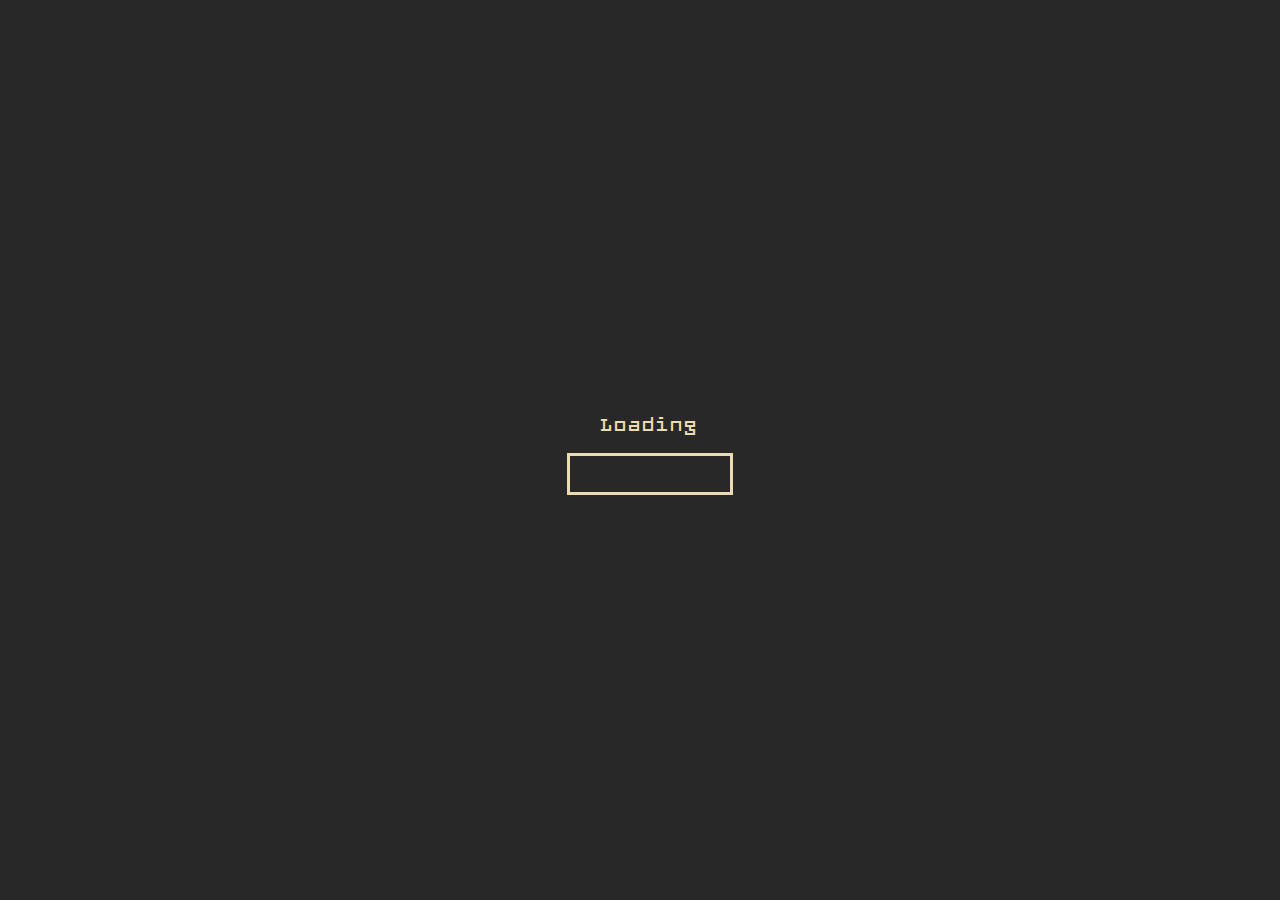
<file: index.html>
<!DOCTYPE html>
<html lang="en">
<head>
    <meta charset="UTF-8">
    <meta name="viewport" content="width=device-width, initial-scale=1.0">
    <title>Tobi | Portfolio site</title>
    <link rel="stylesheet" href="style.css">
</head>
<body class="body">
    <div class="cursor"></div>


    <!-- LOADING SCREEN -->
    <div class="loading">
        <p>Loading</p>
        <div class="bar">
            <div class="filler"></div>
            <div class="filler"></div>
            <div class="filler"></div>
            <div class="filler"></div>
            <div class="filler"></div>
            <div class="filler"></div>
        </div>
    </div>

    <!-- MAIN SCREEN -->
    <div id="frame">
        <!-- welcome -->
        <p id="msg"></p>
        
        <!-- title + contacts + summary -->
        <div class="box">
            <p id="heading"></p>
            <a href="mailto:m4sk3d.t0bi@gmail.com" target="_blank" id="mail"></a>
            <a href="https://github.com/0xt0bi03" target="_blank" id="github"></a>
            <a href="https://x.com/0xt0bi03" target="_blank" id="twitter"></a>
            <a href="https://codeforces.com/profile/T0bi03" target="_blank" id="codeforces"></a>
            <p id="summary"></p>
        </div>
        <br>
        
        <div class="box">
            <!-- skills -->
            <p id="skill"></p>
            <p id="skilllist"></p>
            <!-- languages -->
            <p id="lang"></p>
            <p id="langlist"></p>
        </div>
        <br>
        
        <div class="box">
            <!-- about -->
            <p id="about"></p>
            <p id="abouttext"></p>
            
        </div>
        <br>
        
        <div class="box">
            <!-- interested areas + hobbies -->
            <div class="others">
                <p id="interested">My interested areas:</p>
                <ul>
                    <li class="bulletpoint">Linux</li>
                    <!-- <li class="bulletpoint">Cybersecurity</li> -->
                    <li class="bulletpoint">Desktop App Development</li>
                    <li class="bulletpoint">Mobile App Development</li>
                    <li class="bulletpoint">AI Integration</li>
                </ul>
                <br>
                <p id="hobbies">My Hobbies:</p>
                <ul>
                    <li class="bulletpoint">
                        <a href="https://www.chess.com/member/blundr-beth" target="_blank" id="chess">Chess</a></li>
                        <li class="bulletpoint">Reading books</li>
                        <li class="bulletpoint">Gym</li>
                        <li class="bulletpoint">Learning Astronomy</li>
                    </ul>
                </div>
            </div>
            
        <br>
        <!-- <div class="box">
            <p>hello world</p>
        </div> -->
        <a id="themecredit" href="https://github.com/morhetz/gruvbox"></a>
        <a id="fontcredit" href="https://www.1001fonts.com/aquarius-font.html"></a>
    </div>


    <script src="script.js"></script>
</body>
</html>
</file>
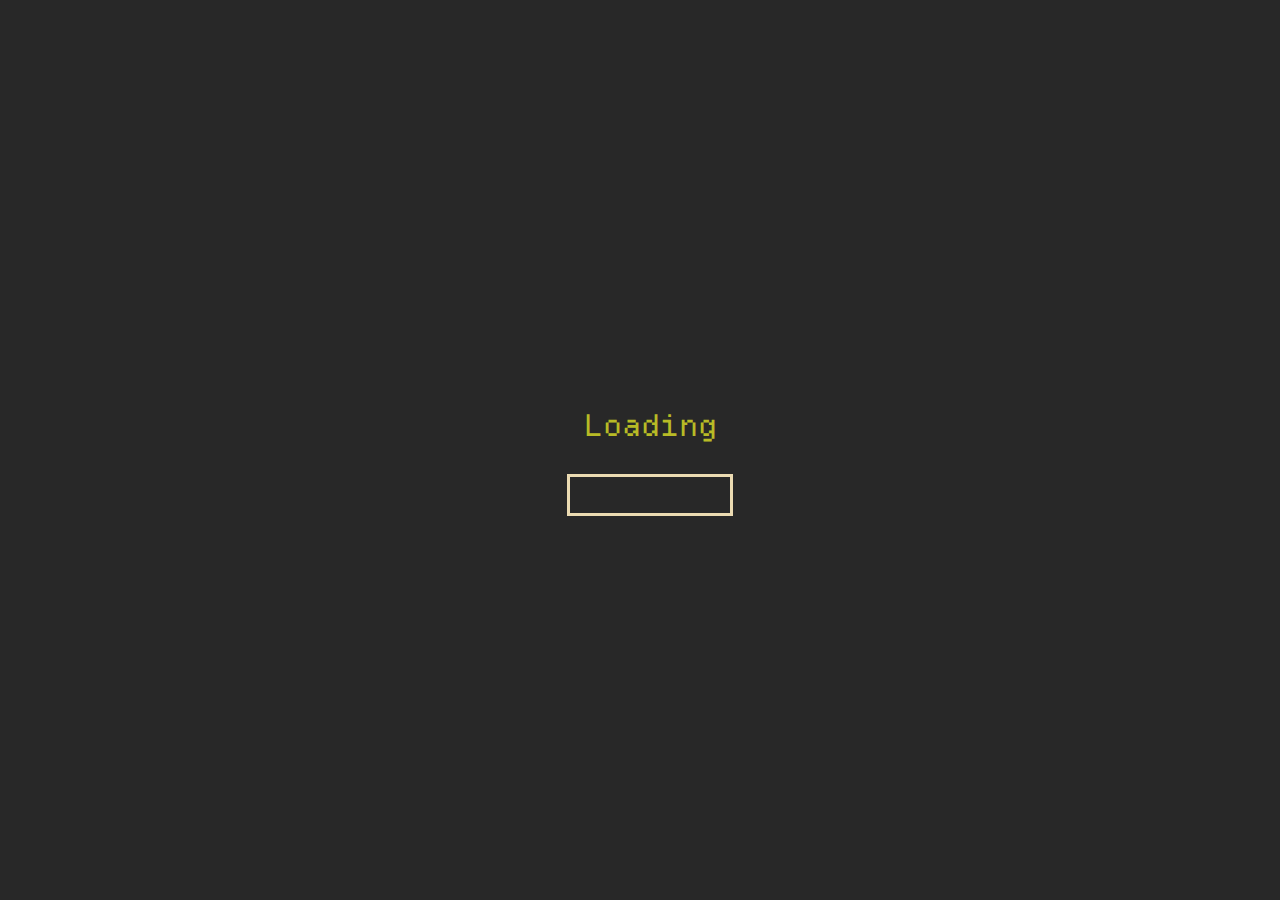
<file: mainpage.html>
<!DOCTYPE html>
<html lang="en">
<head>
    <meta charset="UTF-8">
    <meta name="viewport" content="width=device-width, initial-scale=1.0">
    <title>Tobi | Portfolio site</title>
    <link rel="stylesheet" href="mainpage.css">
</head>
<body class="body">
    <div class="cursor"></div>


    <!-- LOADING SCREEN -->
    <div class="loading">
        <p>Loading</p>
        <div class="bar">
            <div class="filler"></div>
            <div class="filler"></div>
            <div class="filler"></div>
            <div class="filler"></div>
            <div class="filler"></div>
            <div class="filler"></div>
        </div>
    </div>

    <!-- MAIN SCREEN -->
    <div id="frame">
        <!-- welcome -->
        <p id="msg"></p>
        
        <!-- title + contacts + summary -->
        <div class="box">
            <h1 id="heading"></h1>
            <!-- <p id="heading"></p> -->
            <a href="mailto:m4sk3d.t0bi@gmail.com" target="_blank" id="mail"></a>
            <a href="https://github.com/0xt0bi03" target="_blank" id="github"></a>
            <a href="https://x.com/0xt0bi03" target="_blank" id="twitter"></a>
            <a href="https://codeforces.com/profile/T0bi03" target="_blank" id="codeforces"></a>
            <p id="summary"></p>
        </div>
        <br>
        
        <div class="box">
            <!-- skills -->
            <p id="skill"></p>
            <p id="skilllist"></p>
            <!-- languages -->
            <p id="lang"></p>
            <p id="langlist"></p>
        </div>
        <br>
        
        <div class="box">
            <!-- about -->
            <p id="about"></p>
            <p id="abouttext"></p>
            
        </div>
        <br>
        
        <div class="box">
            <!-- interested areas + hobbies -->
            <div class="others">
                <p id="interested">My interested areas:</p>
                <ul>
                    <li class="bulletpoint">Linux</li>
                    <li class="bulletpoint">Desktop App Development</li>
                    <li class="bulletpoint">Mobile App Development</li>
                    <li class="bulletpoint">AI Integration</li>
                </ul>
                <!-- <br> -->
                <p id="hobbies">My Hobbies:</p>
                <ul>
                    <li class="bulletpoint">
                        <a href="https://www.chess.com/member/blundr-beth" target="_blank" id="chess">Chess</a></li>
                        <li class="bulletpoint">Reading books</li>
                        <li class="bulletpoint">Gym</li>
                        <li class="bulletpoint">Learning Astronomy</li>
                    </ul>
                </div>
            </div>
            
        <br>
        <a id="themecredit" href="https://github.com/morhetz/gruvbox" target="_blank"></a>
        <a id="fontcredit" href="https://departuremono.com/" target="_blank"></a>
    </div>


    <script src="mainpage.js"></script>
</body>
</html>
</file>
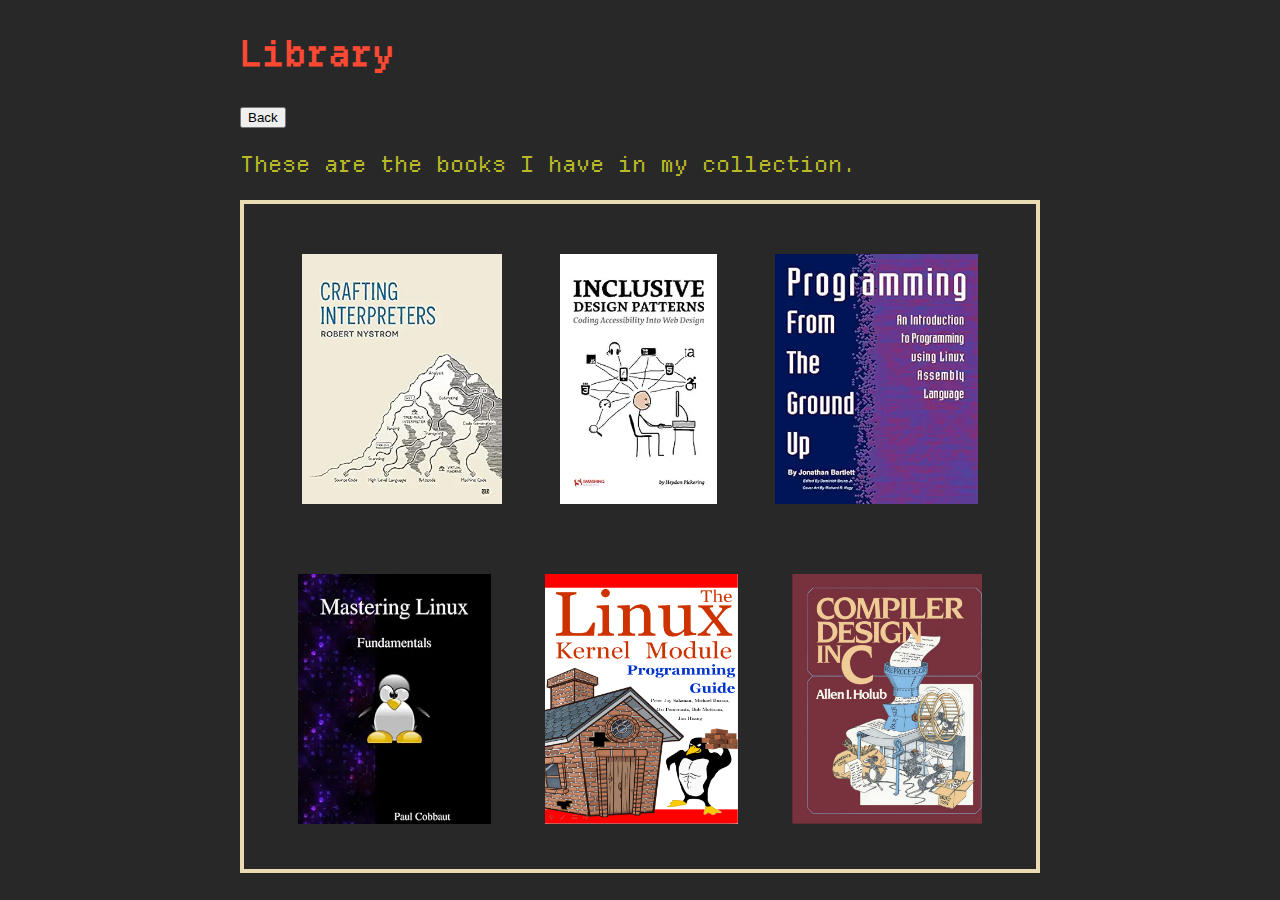
<file: books/books.html>
<!DOCTYPE html>
<html lang="en">
<head>
    <meta charset="UTF-8">
    <meta name="viewport" content="width=device-width, initial-scale=1.0">
    <title>Library</title>
    <link rel="stylesheet" href="books.css">
</head>
<body>
    <div id="frame">
        <div class="heading">
            <h1>Library</h1>
            <button id="back">Back</button>
        </div>
        <p>These are the books I have in my collection.</p>

        <div class="box">
            <img class="images" src="../images/ci.webp" alt="crafting-interpreters">
            <img class="images" src="../images/idp.webp" alt="inclusive-design-patterns">
            <img class="images" src="../images/pgu.webp" alt="programming-ground-up">
            <img class="images" src="../images/lf.webp" alt="mastering-linux-fundamentals">
            <img class="images" src="../images/lkm.png" alt="the-linux-kernel-module">
            <img class="images" src="../images/cdic.png" alt="compiler-design-in-c">
            
        </div>
    
        <!-- <a href="docs/crafting-interpreters.pdf" target="_blank"><img class="images" src="images/ci.webp" alt="crafting-interpreters"></a>
        <a href="docs/inclusive-design-patterns.pdf" target="_blank"><img class="images" src="images/idp.webp" alt="inclusive-design-patterns"></a>
        <a href="docs/programming-ground-up.pdf" target="_blank"><img class="images" src="images/pgu.webp" alt="programming-ground-up"></a> -->
    </div>

    



    

    
    <script src="books.js"></script>
</body>
</html>
</file>
<file: style.css>
/* animations */
@keyframes typing {
  from { width: 0%; }
  to { width: 100%; }
}
@keyframes loading {
  0%{opacity: 0;}
  95%{opacity: 0;}
  100%{opacity: 1;}
}
@keyframes fadeout {
  0%{opacity: 1;}
  100% {
    opacity: 0;
    display: none; 
  }
}

/* fonts */
@font-face {
  font-family: 'aquarius';
  src: url('fonts/aquarius.regular-mono.ttf') format('truetype');
}

:root
{
  --display: none;
  --height: 95vh;
  --color: #EBDBB2;
  --bgcolor: #282828;
}



/*---------------------------------------------*/
/* main css */
.body
{
  background-color: var(--bgcolor);
  color: var(--color);
  padding-left: 20px;
  padding-top: 10px;
  font-family: aquarius;
  
  /* display */
  display: flex;
  justify-content: center;
  align-items: center;
  height: var(--height);
}

/* LOADING SCREEN */
.loading
{
  width: 500px;
  height: 500px;
  /* background-color:brown; */
  display: flex;
  flex-direction: column;
  align-items: center;
  justify-content: center;
  /* animation */
  animation: fadeout 0.4s ease forwards;
  animation-delay: 3.5s;
}
.bar
{
  width: 150px;
  height: 30px;
  border: 3px solid var(--color);
  
  /* display */
  display: flex;
  align-items: center;
  justify-content: space-evenly;
  gap: 5px;
  padding-left: 5px;
  padding-right: 5px;
  padding-top: 3px;
  padding-bottom: 3px;
  
  /* animation */
  animation: fadeout 0.4s ease forwards;
  animation-delay: 3.5s;
  
  
}
.filler
{
  width: 95%;
  height: 95%;
  opacity: 0;
  background-color: var(--color);
  animation: loading 1s linear forwards;
}
.filler:nth-child(1)
{
  animation-delay: 0s;
}
.filler:nth-child(2)
{
  animation-delay: 0.4s;
}
.filler:nth-child(3)
{
  animation-delay: 0.5s;
}
.filler:nth-child(4)
{
  animation-delay: 1s;
}
.filler:nth-child(5)
{
  animation-delay: 1.2s;
}
.filler:nth-child(6)
{
  animation-delay: 2s;
}



/*---------------------------------------------*/
/* MAIN SCREEN */
#frame
{
  display: var(--display);
  width: 800px;
  /* padding-left: 10px; */
}

/* contents */
#heading
{
  font-size: 30px;
  /* margin-top: 20px; */
  margin-bottom: 5px;
}
#github, #twitter, #codeforces
{
  font-size: 14px;
  text-decoration: none;
  color: var(--color);
}
#skill, #lang, #about
{
  font-size: 24px;
  margin-bottom: 10px;
}

.title
{
  border: 3px solid var(--color);
  padding-left: 10px;
}

/* others content + animation */
.others
{
  overflow: hidden;
  white-space: nowrap;
  animation: typing 1s steps(300) forwards;
}




/*---------------------------------------------*/
/* EFFECTS */
#github:hover
{
  background-color: #1f2328;
  color: #ffffff;
}













/* 
🌲 Gruvbox-Inspired Retro Geek
Warm, earthy, cozy terminal
Background: Dark Brown #282828
Foreground: Cream #EBDBB2
Accent: Orange #FE8019
Green: Muted Green #B8BB26
Red: Soft Red #FB4934
💡 Why: Very popular among TUI power users for a reason. */
</file>
<file: mainpage.css>
/* animations */
@keyframes typing {
  from { width: 0%; }
  to { width: 100%; }
}
@keyframes loading {
  0%{opacity: 0;}
  95%{opacity: 0;}
  100%{opacity: 1;}
}
@keyframes fadeout {
  0%{opacity: 1;}
  100% {
    opacity: 0;
    display: none; 
  }
}
@keyframes gradient {
  0% {
    background-position: 200% 0%;
  }
  100% {
    background-position: 400% 200%;
  }
}


/* fonts */
@font-face {
  font-family: 'aquarius';
  src: url('fonts/aquarius.regular-mono.ttf') format('truetype');
}
@font-face {
  font-family: "departure";
  src: url("fonts/DepartureMono-Regular.woff") format("woff");
}
@font-face {
  font-family: "ubuntu";
  src: url("fonts/UbuntuMono-Regular.ttf") format("truetype");
}



:root
{
  --display: none;
  --height: 95vh;
  --cream: #EBDBB2;
  --darkbrown: #282828;
  --orange: #FE8019;
  --green: #B8BB26;
  --red: #FB4934;
}

/*---------------------------------------------*/
/* cursor */
*{
  cursor: none;
  
}
*::selection
{
  background-color: var(--cream);
  color: var(--darkbrown);
}
.cursor {
  display: var(--display);
  width: 10px;
  height: 20px;
  background-color: var(--cream);
  position: fixed;
  pointer-events: none;
  z-index: 9999;
  transition: transform 0.15s ebackground 0.15s ease;
  transform: translate(-50%, -50%);
}


/*---------------------------------------------*/
/* main css */
.body
{
  /* form */
  background-color: var(--darkbrown);
  color: var(--green);
  padding-left: 20px;
  padding-top: 10px;
  font-family: departure;
  
  /* display */
  display: flex;
  justify-content: center;
  align-items: center;
  height: var(--height);
}

/* LOADING SCREEN */
.loading
{
  font-size: 30px;
  color: var(--green);
  width: 500px;
  height: 500px;
  /* background-color:brown; */
  display: flex;
  flex-direction: column;
  align-items: center;
  justify-content: center;
  /* animation */
  animation: fadeout 0.4s ease forwards;
  animation-delay: 3.5s;
}
.bar
{
  width: 150px;
  height: 30px;
  border: 3px solid var(--cream);
  
  /* display */
  display: flex;
  align-items: center;
  justify-content: space-evenly;
  gap: 5px;
  padding-left: 5px;
  padding-right: 5px;
  padding-top: 3px;
  padding-bottom: 3px;
  
  /* animation */
  animation: fadeout 0.4s ease forwards;
  animation-delay: 3.5s;
  
  
}
.filler
{
  width: 95%;
  height: 95%;
  opacity: 0;
  background-color: var(--red);
  animation: loading 1s linear forwards;
}
.filler:nth-child(1)
{
  animation-delay: 0s;
}
.filler:nth-child(2)
{
  animation-delay: 0.4s;
}
.filler:nth-child(3)
{
  animation-delay: 0.5s;
}
.filler:nth-child(4)
{
  animation-delay: 1s;
}
.filler:nth-child(5)
{
  animation-delay: 1.2s;
}
.filler:nth-child(6)
{
  animation-delay: 2s;
}



/*---------------------------------------------*/
/* MAIN SCREEN */
#frame
{
  display: var(--display);
  width: 90%;
  max-width: 800px;
  box-sizing: border-box;
  /* padding-left: 10px; */
}

/* contents */
#heading
{
  color: var(--orange);
  font-size: 40px;
  margin-bottom: 5px;
}
#github, #twitter, #codeforces, #mail
{
  font-size: 18px;
  text-decoration: none;
  color: var(--cream);
}
#skill, #lang, #about, #interested, #hobbies
{
  color: var(--red);
  font-size: 30px;
  margin-top: 20px;
  margin-bottom: 10px;
  text-wrap: wrap;
}
.box
{
  border: 3.5px solid var(--cream);
  /* border-radius: 15px; */
  padding-left: 10px;
  padding-right: 10px;
}

/* others content + animation */
.others
{
  overflow: hidden;
  white-space: nowrap;
  animation: typing 1s steps(300) forwards;
}
.bulletpoint
{
  text-wrap: wrap;
}
#chess
{
  text-decoration: none;
  color: var(--green);
}
#abouttext
{
  white-space: pre-line;
}
#themecredit, #fontcredit
{
  text-decoration: none;
  color: var(--cream);
}




/*---------------------------------------------*/
/* FONT SIZE */
#msg, #summary, #skilllist, #langlist, #abouttext, .bulletpoint, #themecredit, #fontcredit
{
  font-size: 22px;
}





/*---------------------------------------------*/
/* EFFECTS */
#github:hover
{
  border-radius: 3px;
  background: linear-gradient(to right, #7760c1, #432673, #22044b, #432673, #7760c1);
  background-size: 200% 200%;
  animation: gradient 1s linear infinite;
}

#codeforces:hover
{
  color: var(--darkbrown);
  border-radius: 3px;
  background: linear-gradient(to right, #8d5500, #c87801, #dedddd, #c87801, #8d5500);
  background-size: 200% 200%;
  animation: gradient 1s linear infinite;
}

#twitter:hover
{
  color: var(--darkbrown);
  border-radius: 3px;
  background: linear-gradient(to right, #0e8ede, #b7c7d2, #0e8ede);
  background-size: 200% 200%;
  animation: gradient 1s linear infinite;
}
#mail:hover
{
  color: var(--darkbrown);
  border-radius: 3px;
  background: linear-gradient(to right, #4284f5, #c6221c, #ea4132, #feba01, #00af45,#4284f5);
  background-size: 200% 200%;
  animation: gradient 1s linear infinite;
}
#chess:hover
{
  color: var(--darkbrown);
  border-radius: 3px;
  background: linear-gradient(to right, #5d9948, #80b64c, #b3e069, #5d9948);
  background-size: 200% 200%;
  animation: gradient 1s linear infinite;
  padding-left: 2px;
}


#themecredit:hover{
  color: var(--darkbrown);
  display: inline-block;
  padding: 2px 4px;
  border-radius: 3px;
  background: linear-gradient(
    to right, #FE8019, #B8BB26, #FB4934, #FE8019
  );
  background-size: 200% 200%;
  animation: gradient 1s linear infinite;
}
#fontcredit:hover {
  color: var(--darkbrown);
  display: inline-block;
  padding: 2px 4px;
  border-radius: 3px;
  /* background: linear-gradient(
    to right,
    #7760c1, #432673, #22044b, #432673, #7760c1
  ); */
  background: linear-gradient(to right, #0e8ede, #b7c7d2, #0e8ede);

  background-size: 200% 200%;
  animation: gradient 1s linear infinite;
}








/* 
🌲 Gruvbox-Inspired Retro Geek
Warm, earthy, cozy terminal
Background: Dark Brown #282828
Foreground: Cream #EBDBB2
Accent: Orange #FE8019
Green: Muted Green #B8BB26
Red: Soft Red #FB4934
💡 Why: Very popular among TUI power users for a reason. */
</file>
<file: books/books.css>
/* FONTS */
@font-face {
  font-family: "departure";
  src: url("../fonts/DepartureMono-Regular.woff") format("woff");
}


/* ROOT VARIABLES */
:root
{
  --height: 95vh;
  --cream: #EBDBB2;
  --darkbrown: #282828;
  --orange: #FE8019;
  --green: #B8BB26;
  --red: #FB4934;
}


/* MAIN BODY */
body
{
  display: flex;
  justify-content: center;
  background-color: var(--darkbrown);
  
  font-family: departure;
  font-size: 22px;
  color: var(--green);
}
#frame
{
  width: 90%;
  max-width: 800px;
}
#frame h1
{
  font-size: 35px;
  color: var(--red);
}
.box
{
  /* display */
  display: flex;
  justify-content: space-evenly;
  flex-wrap: wrap;
  /* sizing */
  width: 100%;
  /* height: 200px; */
  box-sizing: border-box;
  /* padding */
  padding-left: 20px;
  padding-right: 20px;
  padding-top: 25px;
  padding-bottom: 20px;
  gap: 20px;
  /* border */
  border: 4px solid var(--cream);
}
.images
{
  padding-top: 25px;
  padding-bottom: 25px;
  height: 250px;
  transition: transform 0.2s ease;
}

.images:hover
{
  transform: scale(1.2);
}
</file>
